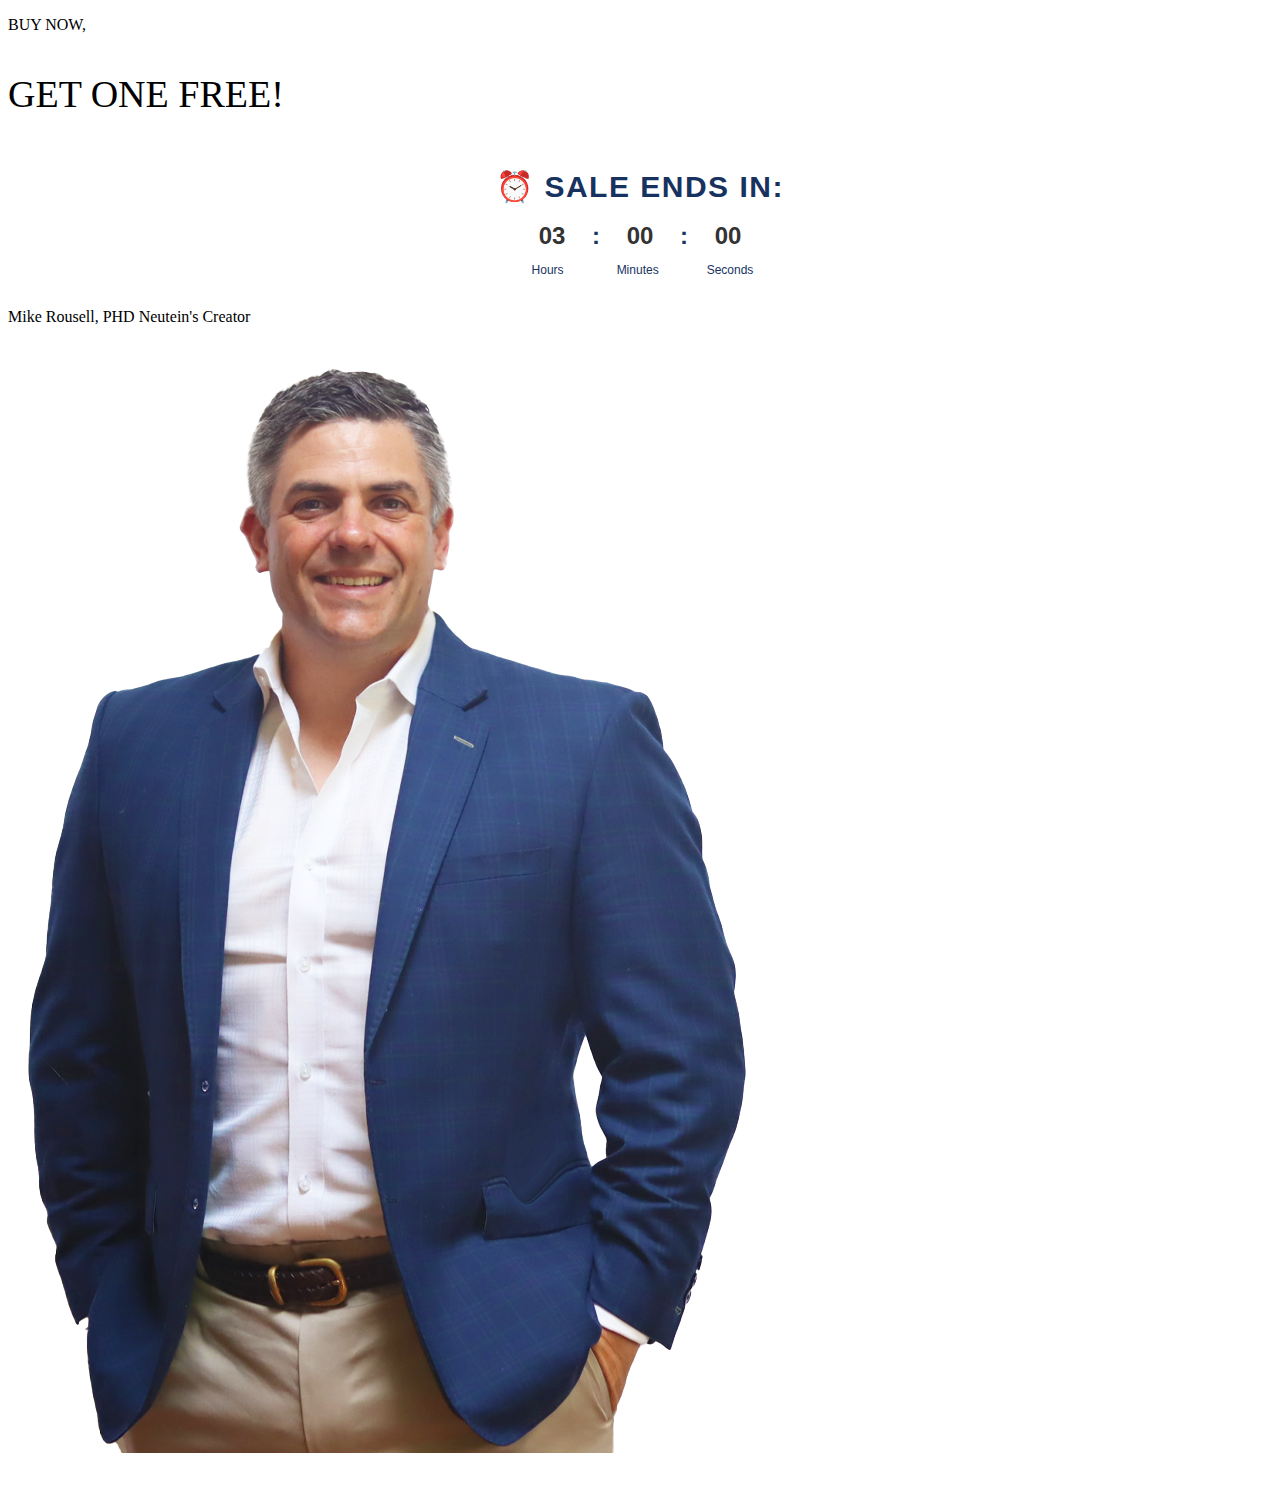
<file: hero.html>
<!DOCTYPE html>
<html lang="en">

<head>
  <meta charset="UTF-8">
  <meta name="viewport" content="width=device-width, initial-scale=1.0">
  <link rel="stylesheet" href="styles/hero.css">
</head>

<body>
  <div class="cta-container">
    <div class="button">
      <p>BUY NOW,</p>
      <p style="font-size: 38px">GET ONE FREE!</p>
    </div>

    <div class="timer">
      <p class="timer-header">
        ⏰ SALE ENDS IN:
      </p>
      <div class="timer-display">
        <div class="timer-unit" id="hours">03</div>
        <span class="timer-separator">:</span>
        <div class="timer-unit" id="minutes">59</div>
        <span class="timer-separator">:</span>
        <div class="timer-unit" id="seconds">13</div>
      </div>
      <div class="timer-labels">
        <span class="timer-label">Hours</span>
        <span class="timer-label">Minutes</span>
        <span class="timer-label">Seconds</span>
      </div>
    </div>
  </div>
  <div class="model-info">
    <p>Mike Rousell, PHD Neutein's Creator</p>
  </div>
  <div class="model">
    <img src="/assets/img/model.png" alt="Model">
  </div>

  <script src="/script/hero.js"></script>
</body>

</html>
</file>
<file: styles/hero.css>
.hero {
      background: url('../assets/img/bg.png');
      background-repeat: no-repeat;
      background-size: 100%;
      min-height: 780px; /*adjust if needed background height */
    }

    .hero-items {
      display: flex;
      justify-content: flex-start;
      align-items: center;
      gap: 40px;
      padding-top: 10vh;
      flex-wrap: wrap;

    }

    .hero-button {
      background: linear-gradient(to right, #f08a36, #e76b24);
      padding: 24px 24px;
      border-radius: 20px;
      text-align: center;
      font-size: 40px;
      font-weight: bold;
      color: white;
      cursor: pointer;
      min-width: 280px;
      flex-shrink: 0;
      border: solid black 1px;
    }

    .hero-button p {
      margin: 0;
    }

    /* Timer */
    .timer {
      padding: 15px;
      font-family: Arial;
    }

    .timer-header {
      margin: 0 0 10px 0;
      font-size: 30px;
      font-weight: bold;
      color: #17325f;
      display: flex;
      align-items: center;
      justify-content: center;
      letter-spacing: 1.5px;
    }

    .timer-display {
      display: flex;
      align-items: center;
      justify-content: center;
      gap: 16px;
    }

    .timer-unit {
      background: white;
      color: #333;
      padding: 8px 4px;
      border-radius: 6px;
      font-size: 24px;
      font-weight: bold;
      min-width: 40px;
      text-align: center;
    }

    .timer-separator {
      font-size: 24px;
      font-weight: bold;
      color: #17325f;
    }

    .timer-labels {
      display: flex;
      justify-content: center;
      gap: 24px;
      margin-top: 5px;
    }

    .timer-label {
      font-size: 12px;
      color: #17325f;
      min-width: 42px;
      text-align: center;
      padding: 0 12px;
    }
</file>
